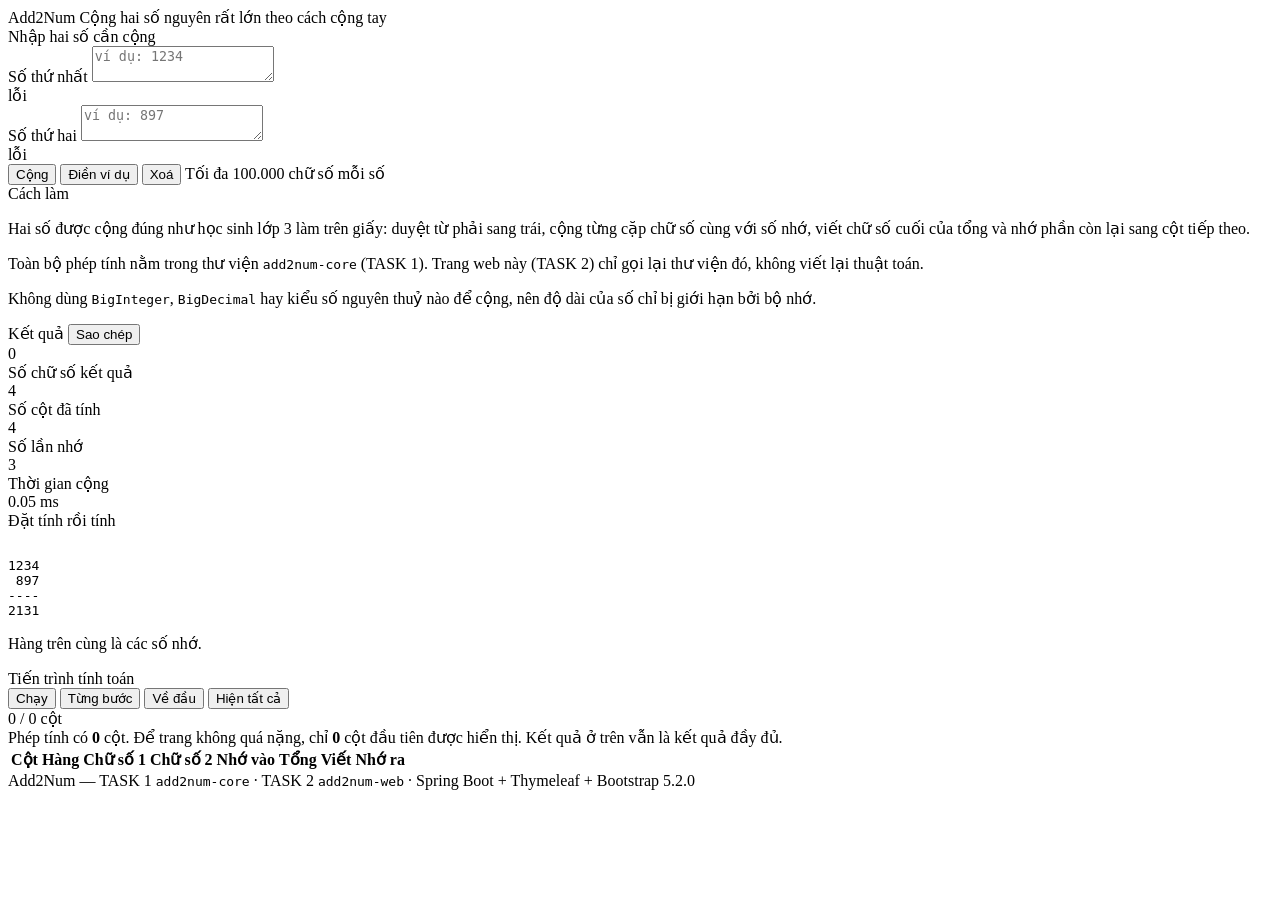
<file: add2num-web/src/main/resources/templates/index.html>
<!DOCTYPE html>
<html lang="vi" xmlns:th="http://www.thymeleaf.org">
<head>
  <meta charset="UTF-8">
  <meta name="viewport" content="width=device-width, initial-scale=1">
  <title>Add2Num — Cộng hai số lớn</title>
  <link rel="stylesheet" th:href="@{/webjars/bootstrap/5.2.0/css/bootstrap.min.css}">
  <link rel="stylesheet" th:href="@{/css/app.css}">
</head>
<body class="bg-body-tertiary">

<nav class="navbar navbar-expand-lg navbar-dark bg-dark">
  <div class="container">
    <a class="navbar-brand fw-semibold" th:href="@{/}">Add2Num</a>
    <span class="navbar-text small">Cộng hai số nguyên rất lớn theo cách cộng tay</span>
  </div>
</nav>

<main class="container py-4">

  <!-- ───────────────────────────── Form nhập liệu ───────────────────────────── -->
  <div class="row g-4">
    <div class="col-lg-7">
      <div class="card shadow-sm">
        <div class="card-header bg-white fw-semibold">Nhập hai số cần cộng</div>
        <div class="card-body">

          <form th:action="@{/}" th:object="${form}" method="post" novalidate>

            <div class="mb-3">
              <label for="firstNumber" class="form-label">Số thứ nhất</label>
              <textarea id="firstNumber" th:field="*{firstNumber}" rows="2" spellcheck="false"
                        class="form-control font-monospace"
                        th:classappend="${#fields.hasErrors('firstNumber')} ? 'is-invalid' : ''"
                        placeholder="ví dụ: 1234"></textarea>
              <div class="invalid-feedback" th:if="${#fields.hasErrors('firstNumber')}"
                   th:errors="*{firstNumber}">lỗi</div>
            </div>

            <div class="mb-3">
              <label for="secondNumber" class="form-label">Số thứ hai</label>
              <textarea id="secondNumber" th:field="*{secondNumber}" rows="2" spellcheck="false"
                        class="form-control font-monospace"
                        th:classappend="${#fields.hasErrors('secondNumber')} ? 'is-invalid' : ''"
                        placeholder="ví dụ: 897"></textarea>
              <div class="invalid-feedback" th:if="${#fields.hasErrors('secondNumber')}"
                   th:errors="*{secondNumber}">lỗi</div>
            </div>

            <div class="d-flex flex-wrap gap-2 align-items-center">
              <button type="submit" class="btn btn-primary px-4">Cộng</button>
              <button type="button" class="btn btn-outline-secondary" id="btn-example">Điền ví dụ</button>
              <button type="button" class="btn btn-outline-secondary" id="btn-clear">Xoá</button>
              <span class="text-muted small ms-auto">
                Tối đa <span th:text="${#numbers.formatInteger(maxInputDigits, 1, 'POINT')}">100.000</span> chữ số mỗi số
              </span>
            </div>
          </form>

        </div>
      </div>
    </div>

    <div class="col-lg-5">
      <div class="card shadow-sm h-100">
        <div class="card-header bg-white fw-semibold">Cách làm</div>
        <div class="card-body small text-body-secondary">
          <p class="mb-2">
            Hai số được cộng đúng như học sinh lớp 3 làm trên giấy: duyệt từ phải sang trái,
            cộng từng cặp chữ số cùng với số nhớ, viết chữ số cuối của tổng và nhớ phần còn lại
            sang cột tiếp theo.
          </p>
          <p class="mb-2">
            Toàn bộ phép tính nằm trong thư viện <code>add2num-core</code> (TASK 1).
            Trang web này (TASK 2) chỉ gọi lại thư viện đó, không viết lại thuật toán.
          </p>
          <p class="mb-0">
            Không dùng <code>BigInteger</code>, <code>BigDecimal</code> hay kiểu số nguyên thuỷ nào
            để cộng, nên độ dài của số chỉ bị giới hạn bởi bộ nhớ.
          </p>
        </div>
      </div>
    </div>
  </div>

  <!-- ───────────────────────────── Kết quả ───────────────────────────── -->
  <div th:if="${view != null}" class="mt-4">

    <div class="card shadow-sm border-primary-subtle">
      <div class="card-header bg-white d-flex justify-content-between align-items-center">
        <span class="fw-semibold">Kết quả</span>
        <button type="button" class="btn btn-sm btn-outline-primary" id="btn-copy"
                th:attr="data-value=${view.value}">Sao chép</button>
      </div>
      <div class="card-body">
        <div class="result-value font-monospace"
             th:classappend="${view.longResult} ? 'result-value-long' : ''"
             th:text="${view.value}">0</div>

        <div class="row row-cols-2 row-cols-md-4 g-2 mt-3 small">
          <div class="col">
            <div class="stat">
              <div class="stat-label">Số chữ số kết quả</div>
              <div class="stat-value" th:text="${#numbers.formatInteger(view.digitCount, 1, 'POINT')}">4</div>
            </div>
          </div>
          <div class="col">
            <div class="stat">
              <div class="stat-label">Số cột đã tính</div>
              <div class="stat-value" th:text="${#numbers.formatInteger(view.totalSteps, 1, 'POINT')}">4</div>
            </div>
          </div>
          <div class="col">
            <div class="stat">
              <div class="stat-label">Số lần nhớ</div>
              <div class="stat-value" th:text="${#numbers.formatInteger(view.carryCount, 1, 'POINT')}">3</div>
            </div>
          </div>
          <div class="col">
            <div class="stat">
              <div class="stat-label">Thời gian cộng</div>
              <div class="stat-value"><span th:text="${view.elapsedMillis}">0.05</span> ms</div>
            </div>
          </div>
        </div>
      </div>
    </div>

    <!-- Bảng cộng dọc như trên giấy -->
    <div class="card shadow-sm mt-4" th:if="${view.columnLayoutAvailable}">
      <div class="card-header bg-white fw-semibold">Đặt tính rồi tính</div>
      <div class="card-body">
        <pre class="paper mb-0"><span class="carry-row" th:text="${view.columnLayout.carryRow}"> </span>
<span th:text="${view.columnLayout.firstRow}">1234</span>
<span th:text="${view.columnLayout.secondRow}"> 897</span>
<span class="rule" th:text="${view.columnLayout.rule}">----</span>
<span class="sum-row" th:text="${view.columnLayout.sumRow}">2131</span></pre>
        <p class="text-muted small mb-0 mt-2">Hàng trên cùng là các số nhớ.</p>
      </div>
    </div>

    <!-- ─────────────────── Tiến trình tính toán ─────────────────── -->
    <div class="card shadow-sm mt-4">
      <div class="card-header bg-white d-flex justify-content-between align-items-center flex-wrap gap-2">
        <span class="fw-semibold">Tiến trình tính toán</span>
        <div class="btn-group btn-group-sm" role="group">
          <button type="button" class="btn btn-outline-secondary" id="btn-play">Chạy</button>
          <button type="button" class="btn btn-outline-secondary" id="btn-step">Từng bước</button>
          <button type="button" class="btn btn-outline-secondary" id="btn-reset">Về đầu</button>
          <button type="button" class="btn btn-outline-secondary" id="btn-all">Hiện tất cả</button>
        </div>
      </div>

      <div class="card-body">
        <div id="steps-data" th:attr="data-steps=${stepsJson}" hidden></div>

        <div class="d-flex align-items-center gap-3 mb-3">
          <div class="progress flex-grow-1" role="progressbar" aria-label="Tiến trình tính toán"
               aria-valuemin="0" aria-valuemax="100">
            <div class="progress-bar progress-bar-striped" id="progress-bar" style="width: 0%"></div>
          </div>
          <span class="small text-muted text-nowrap" id="progress-label">0 / 0 cột</span>
        </div>

        <div th:if="${view.truncated}" class="alert alert-warning py-2 small">
          Phép tính có <strong th:text="${#numbers.formatInteger(view.totalSteps, 1, 'POINT')}">0</strong> cột.
          Để trang không quá nặng, chỉ
          <strong th:text="${#numbers.formatInteger(view.shownSteps, 1, 'POINT')}">0</strong> cột đầu tiên
          được hiển thị. Kết quả ở trên vẫn là kết quả đầy đủ.
        </div>

        <div class="table-responsive step-table-wrapper">
          <table class="table table-sm table-hover align-middle mb-0">
            <thead class="table-light">
            <tr>
              <th scope="col" class="text-end">Cột</th>
              <th scope="col">Hàng</th>
              <th scope="col" class="text-end">Chữ số 1</th>
              <th scope="col" class="text-end">Chữ số 2</th>
              <th scope="col" class="text-end">Nhớ vào</th>
              <th scope="col" class="text-end">Tổng</th>
              <th scope="col" class="text-end">Viết</th>
              <th scope="col" class="text-end">Nhớ ra</th>
            </tr>
            </thead>
            <tbody id="step-rows">
            <!-- các hàng được chèn bằng JavaScript để có thể chạy từng bước -->
            </tbody>
          </table>
        </div>

        <noscript>
          <div class="alert alert-secondary mt-3 mb-0 small">
            Trình duyệt đang tắt JavaScript nên phần chạy từng bước không hoạt động.
            Dưới đây là toàn bộ các cột đã tính.
          </div>
          <table class="table table-sm mt-2 mb-0">
            <tbody>
            <tr th:each="step : ${view.steps}">
              <td class="text-end" th:text="${step.column}">1</td>
              <td class="font-monospace" th:text="${step.description}">4 + 7 + 0 = 11 -&gt; write 1, carry 1</td>
            </tr>
            </tbody>
          </table>
        </noscript>
      </div>
    </div>
  </div>

</main>

<footer class="container py-4 text-center text-muted small">
  Add2Num — TASK 1 <code>add2num-core</code> · TASK 2 <code>add2num-web</code> ·
  Spring Boot + Thymeleaf + Bootstrap 5.2.0
</footer>

<script th:src="@{/webjars/bootstrap/5.2.0/js/bootstrap.bundle.min.js}"></script>
<script th:src="@{/js/app.js}"></script>
</body>
</html>
</file>
